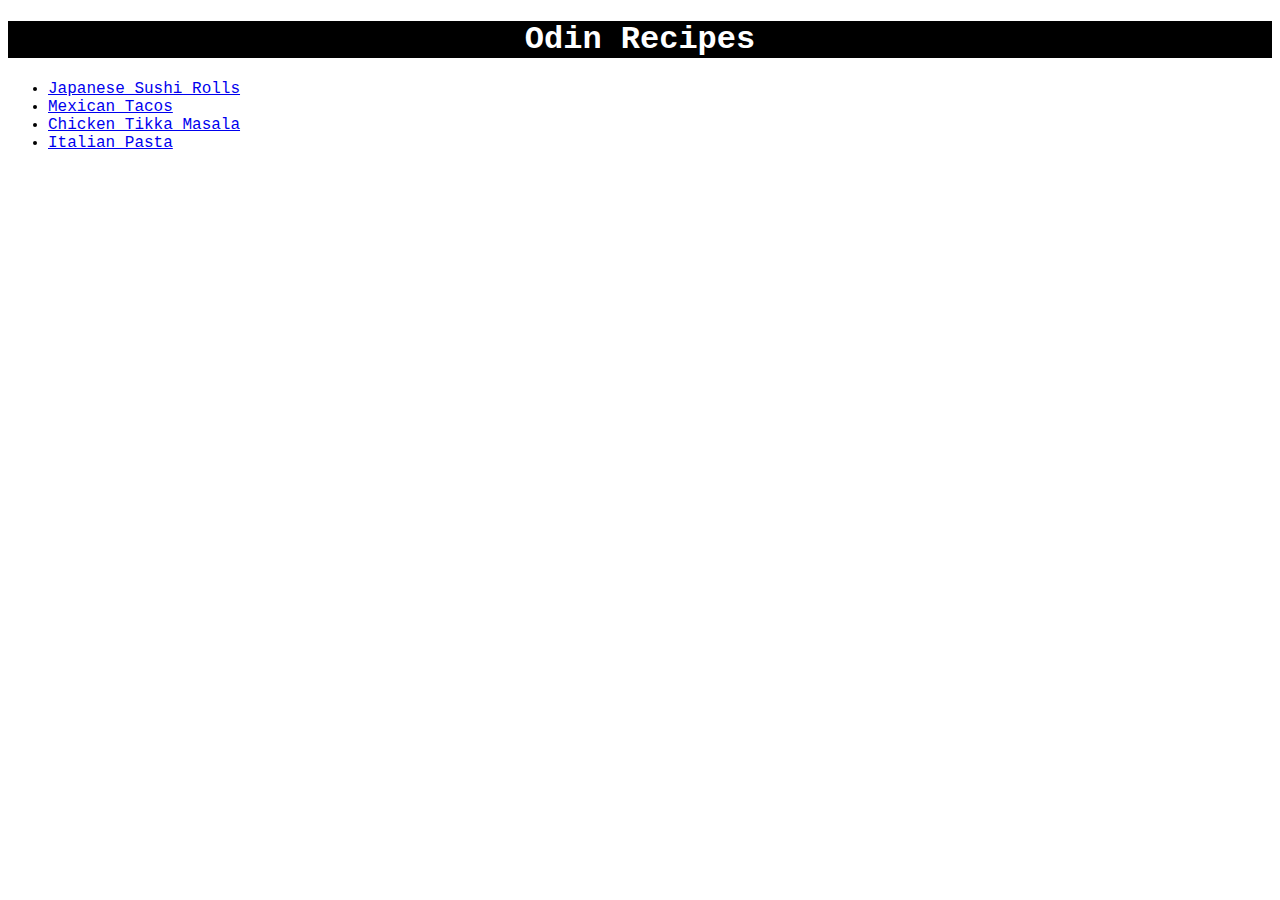
<file: index.html>
<!DOCTYPE html>
<html lang="en">
<head>
    <meta charset="UTF-8">
    <meta name="viewport" content="width=device-width, initial-scale=1.0">
    <title>Recipes</title>
    <link rel="stylesheet" href="style.css">
</head>
<body>
    <h1 class="main-heading">Odin Recipes</h1>
    <ul>
       <li> <a href="./recipes/JapaneseSushiRolls.html">Japanese Sushi Rolls</a></li>
      <li>  <a href="./recipes/MexicanTacos.html">Mexican Tacos</a></li>
      <li> <a href="./recipes/ChickenTikkaMasala.html">Chicken Tikka Masala</a></li>

      <li><a href="./recipes/itItalianPasta.html">Italian Pasta</a></li>
    </ul>
</body>
</html>
</file>
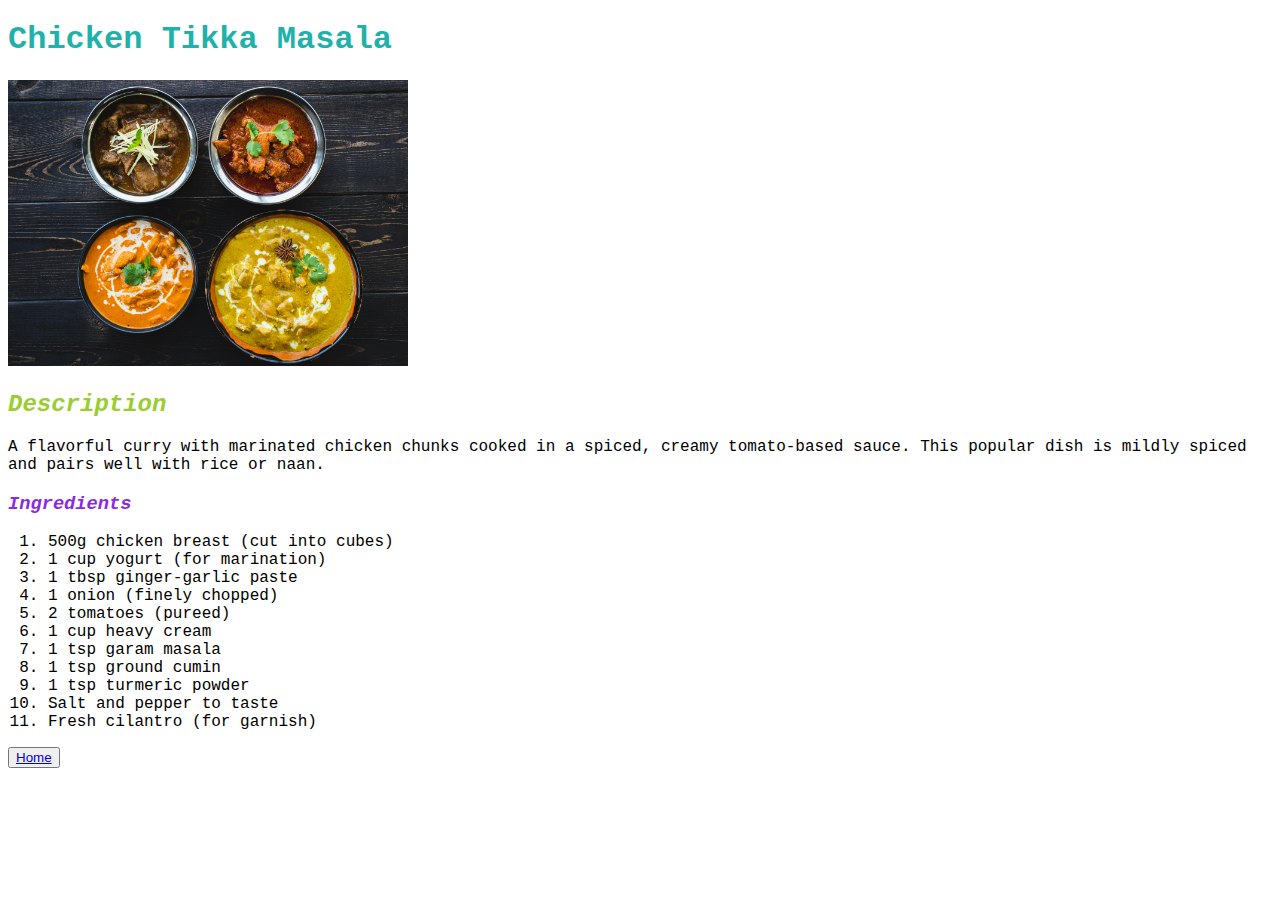
<file: recipes/ChickenTikkaMasala.html>
<!DOCTYPE html>
<html lang="en">

<head>
    <meta charset="UTF-8">
    <meta name="viewport" content="width=device-width, initial-scale=1.0">
    <title>Chicken Tikka Masala</title>
    <link rel="stylesheet" href="styles.css">

</head>

<body>
    <h1 ><strong> Chicken Tikka Masala</strong></h1>
    <img src="./images/chickenTikkaMasala.jpg" alt="chicken curry" width="400" height="auto">
    <h2><em>Description</em></h2>
    <p>A flavorful curry with marinated chicken chunks cooked in a spiced, creamy tomato-based sauce. This popular dish
        is mildly spiced and pairs well with rice or naan.</p>
    <h3><em>Ingredients</em></h3>
    <ol>
        <li>500g chicken breast (cut into cubes)</li>
        <li>1 cup yogurt (for marination)</li>
        <li>1 tbsp ginger-garlic paste</li>
        <li>1 onion (finely chopped)</li>
        <li>2 tomatoes (pureed)</li>
        <li>1 cup heavy cream</li>
        <li>1 tsp garam masala</li>
        <li>1 tsp ground cumin</li>
        <li>1 tsp turmeric powder</li>
        <li>Salt and pepper to taste</li>
        <li>Fresh cilantro (for garnish)</li>
    </ol>

    <button><a href="../index.html">Home</a>
</body></button>

</html>
</file>
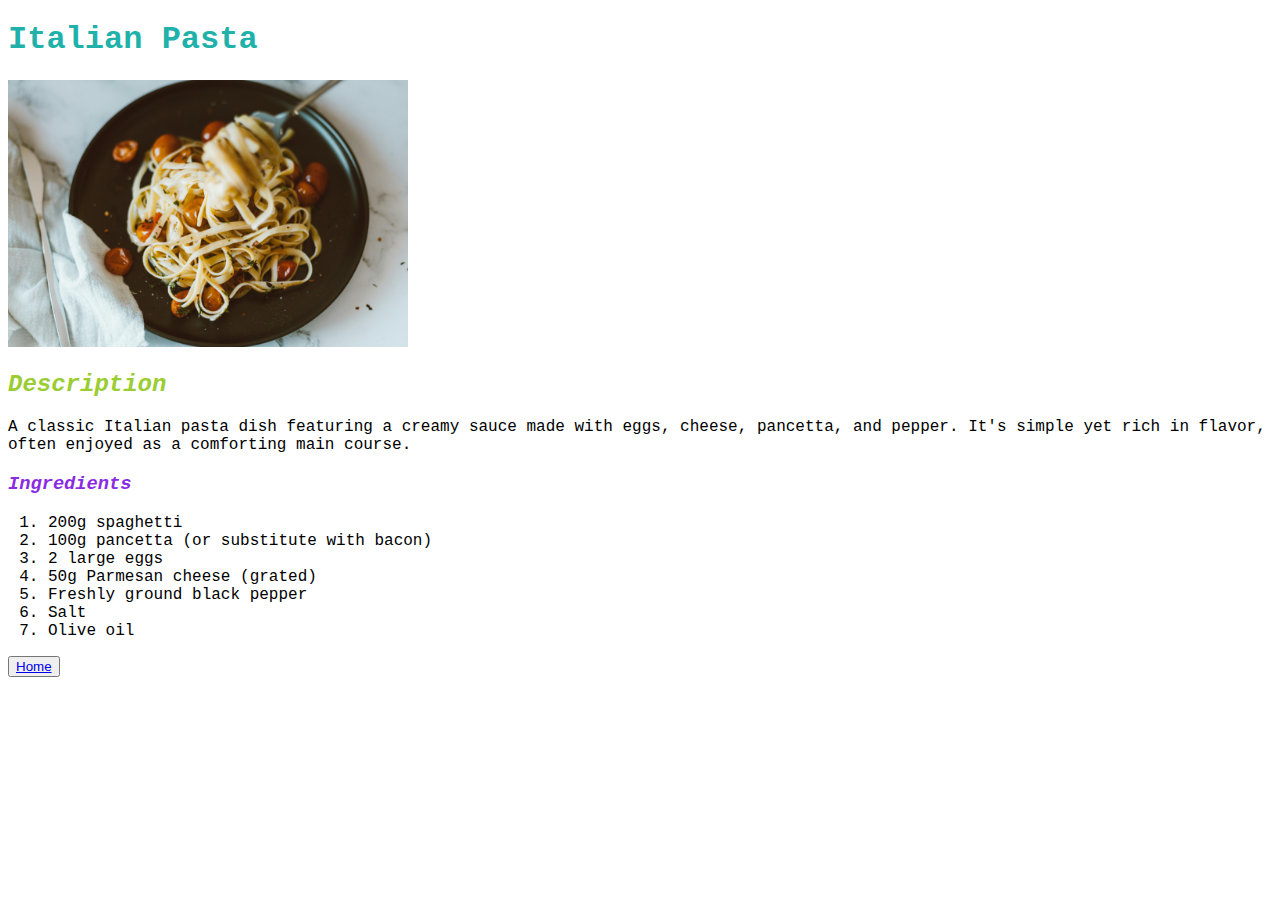
<file: recipes/itItalianPasta.html>
<!DOCTYPE html>
<html lang="en">

<head>
    <meta charset="UTF-8">
    <meta name="viewport" content="width=device-width, initial-scale=1.0">
    <title>Italian Pasta</title>
    <link rel="stylesheet" href="styles.css">
</head>

<body>
    <strong><h1>Italian Pasta</h1></strong>

    
    <img src="./images/Italian Pasta.jpg" alt="Italian Pasta" height="auto" width="400px">
    <h2><em>Description</em></h2>

    <p>A classic Italian pasta dish featuring a creamy sauce made with eggs, cheese, pancetta, and pepper. It's simple
        yet rich in flavor, often enjoyed as a comforting main course.

    </p>
    <h3><em>Ingredients</em></h3>
    <ol>
        <li>200g spaghetti</li>
        <li>100g pancetta (or substitute with bacon)</li>
        <li>2 large eggs</li>
        <li>50g Parmesan cheese (grated)</li>
        <li>Freshly ground black pepper</li>
        <li>Salt</li>
        <li>Olive oil</li>
    </ol>
    <button><a href="../index.html">Home</a>

</body>

</html>
</file>
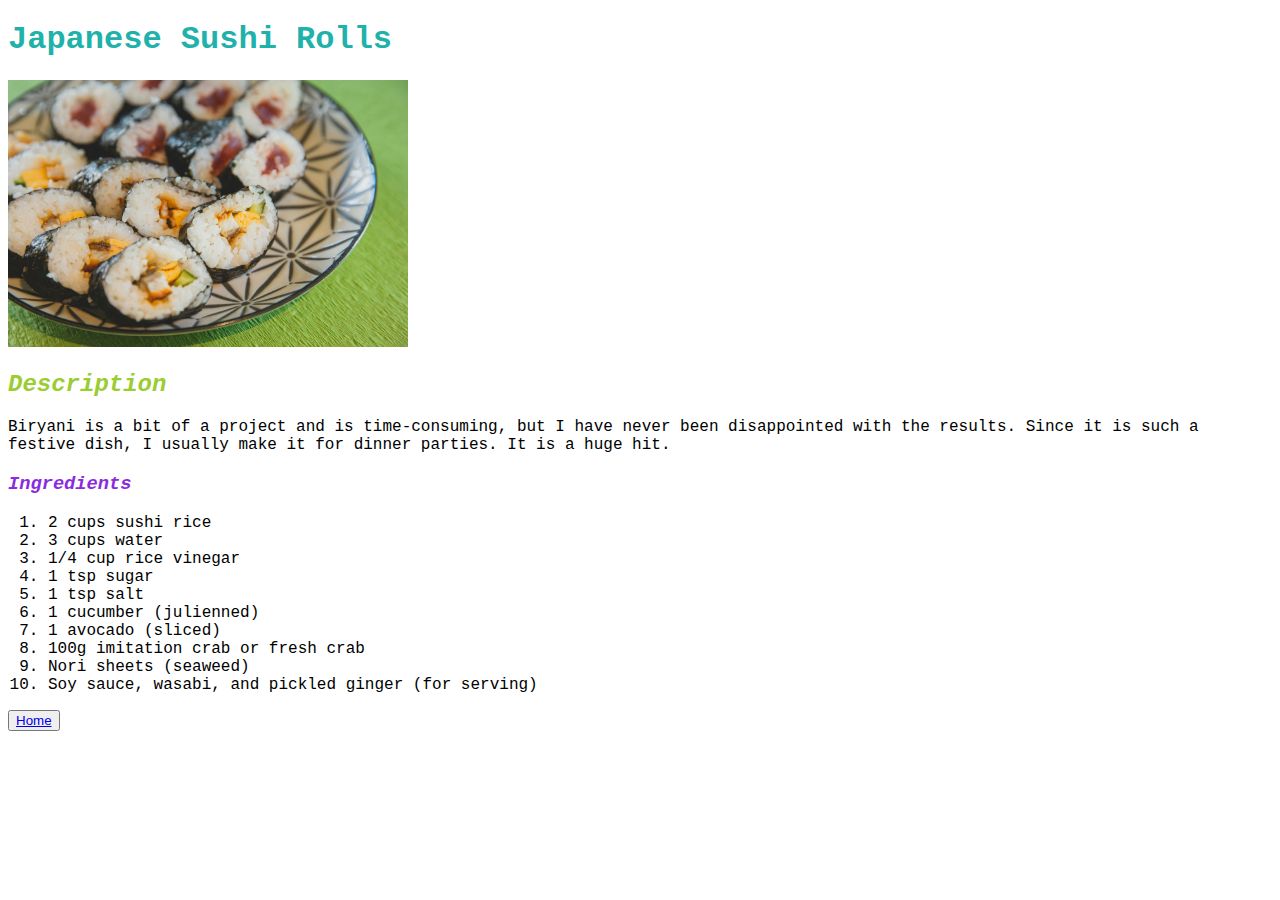
<file: recipes/JapaneseSushiRolls.html>
<!DOCTYPE html>
<html lang="en">

<head>
    <meta charset="UTF-8">
    <meta name="viewport" content="width=device-width, initial-scale=1.0">
    <title>Japanese Sushi Rolls</title>
    <link rel="stylesheet" href="styles.css">
</head>

<body>
    <h1><strong> Japanese Sushi Rolls</strong></h1>
    <img src="./images/japaneseSushiRolls.jpg" alt="Biryani" height="auto" width="400px">
    <h2><em>Description</em></h2>
    <p>Biryani is a bit of a project and is time-consuming, but I have never been disappointed with the results. Since
        it is such a festive dish, I usually make it for dinner parties. It is a huge hit.</p>
        <h3><em>Ingredients</em></h3>
        <ol>
            <li>2 cups sushi rice</li>
            <li>3 cups water</li>
            <li>1/4 cup rice vinegar</li>
            <li>1 tsp sugar</li>
            <li>1 tsp salt</li>
            <li>1 cucumber (julienned)</li>
            <li>1 avocado (sliced)</li>
            <li>100g imitation crab or fresh crab</li>
            <li>Nori sheets (seaweed)</li>
            <li>Soy sauce, wasabi, and pickled ginger (for serving)</li>
           
        </ol>
        <button><a href="../index.html">Home</a>
</body>

</html>
</file>
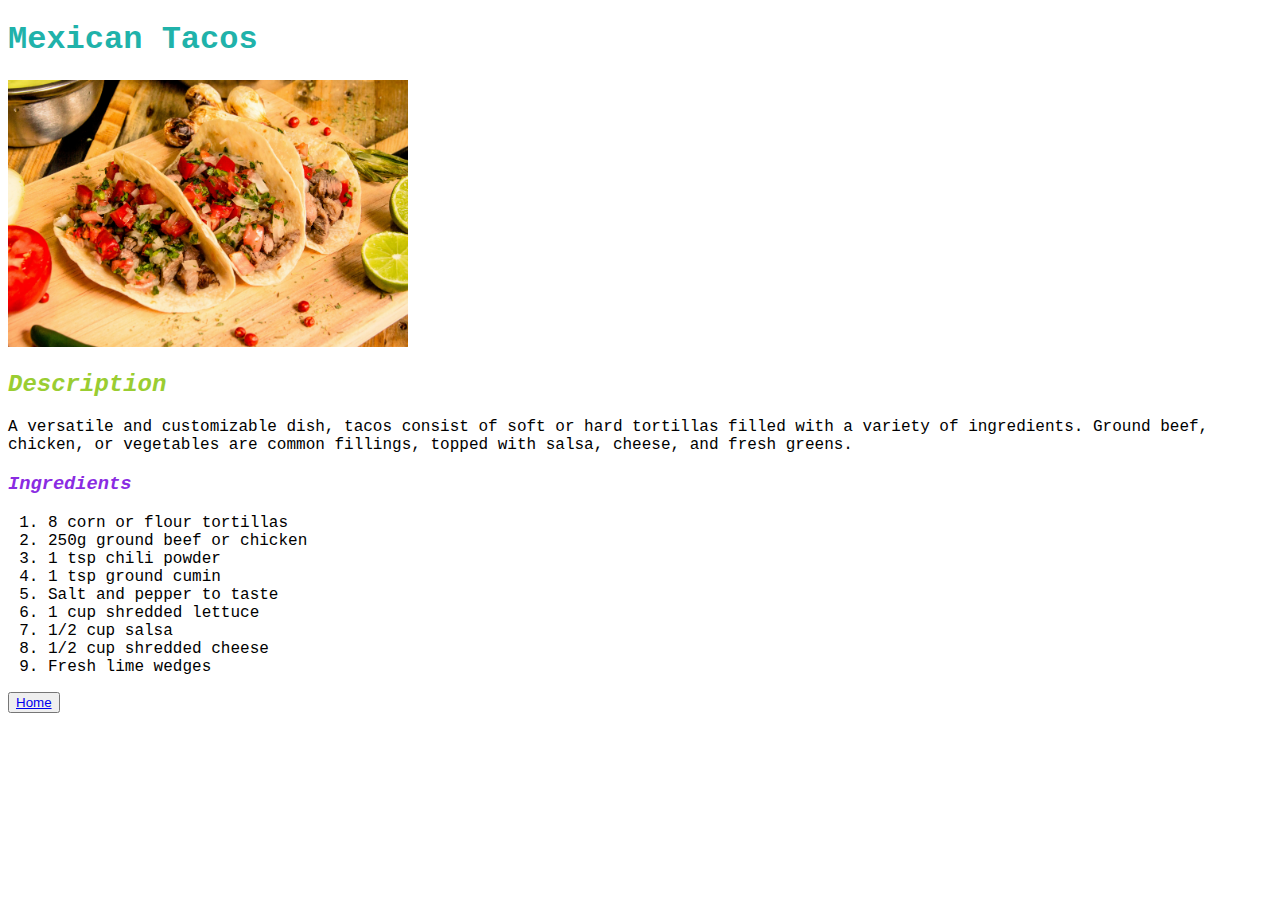
<file: recipes/MexicanTacos.html>
<!DOCTYPE html>
<html lang="en">

<head>
    <meta charset="UTF-8">
    <meta name="viewport" content="width=device-width, initial-scale=1.0">
    <title>Mexican Tacos</title>
    <link rel="stylesheet" href="styles.css">
</head>

<body>
    <h1><strong>Mexican Tacos</strong></h1>
    <img src="./images/MexicanTacos.jpg " alt="Mexican Tacos" height="auto" width="400px">
    <h2><em>Description</em></h2>
    <p>
        A versatile and customizable dish, tacos consist of soft or hard tortillas filled with a variety of ingredients.
        Ground beef, chicken, or vegetables are common fillings, topped with salsa, cheese, and fresh greens.


    </p>
    <h3><em>Ingredients</em></h3>
    <ol>
        <li>8 corn or flour tortillas</li>
        <li>250g ground beef or chicken</li>
        <li>1 tsp chili powder</li>
        <li>1 tsp ground cumin</li>
        <li>Salt and pepper to taste</li>
        <li>1 cup shredded lettuce</li>
        <li>1/2 cup salsa</li>
        <li>1/2 cup shredded cheese</li>
        <li>Fresh lime wedges</li>
    </ol>
    <button><a href="../index.html">Home</a>

</body>

</html>
</file>
<file: style.css>
body{
    font-family:  "Lucida Console", "Courier New", monospace;

}
.main-heading{
    font-family:  "Lucida Console", "Courier New", monospace;
    text-align: center;
    color: rgb(255, 255, 255);
    background-color: rgb(0, 0, 0);
}
</file>
<file: recipes/styles.css>
body{
    font-family:  "Lucida Console", "Courier New", monospace;

}
h1{
    color: lightseagreen;
    
}
h2
{
    color: yellowgreen;
}

h3{
    color: blueviolet;
}
</file>
